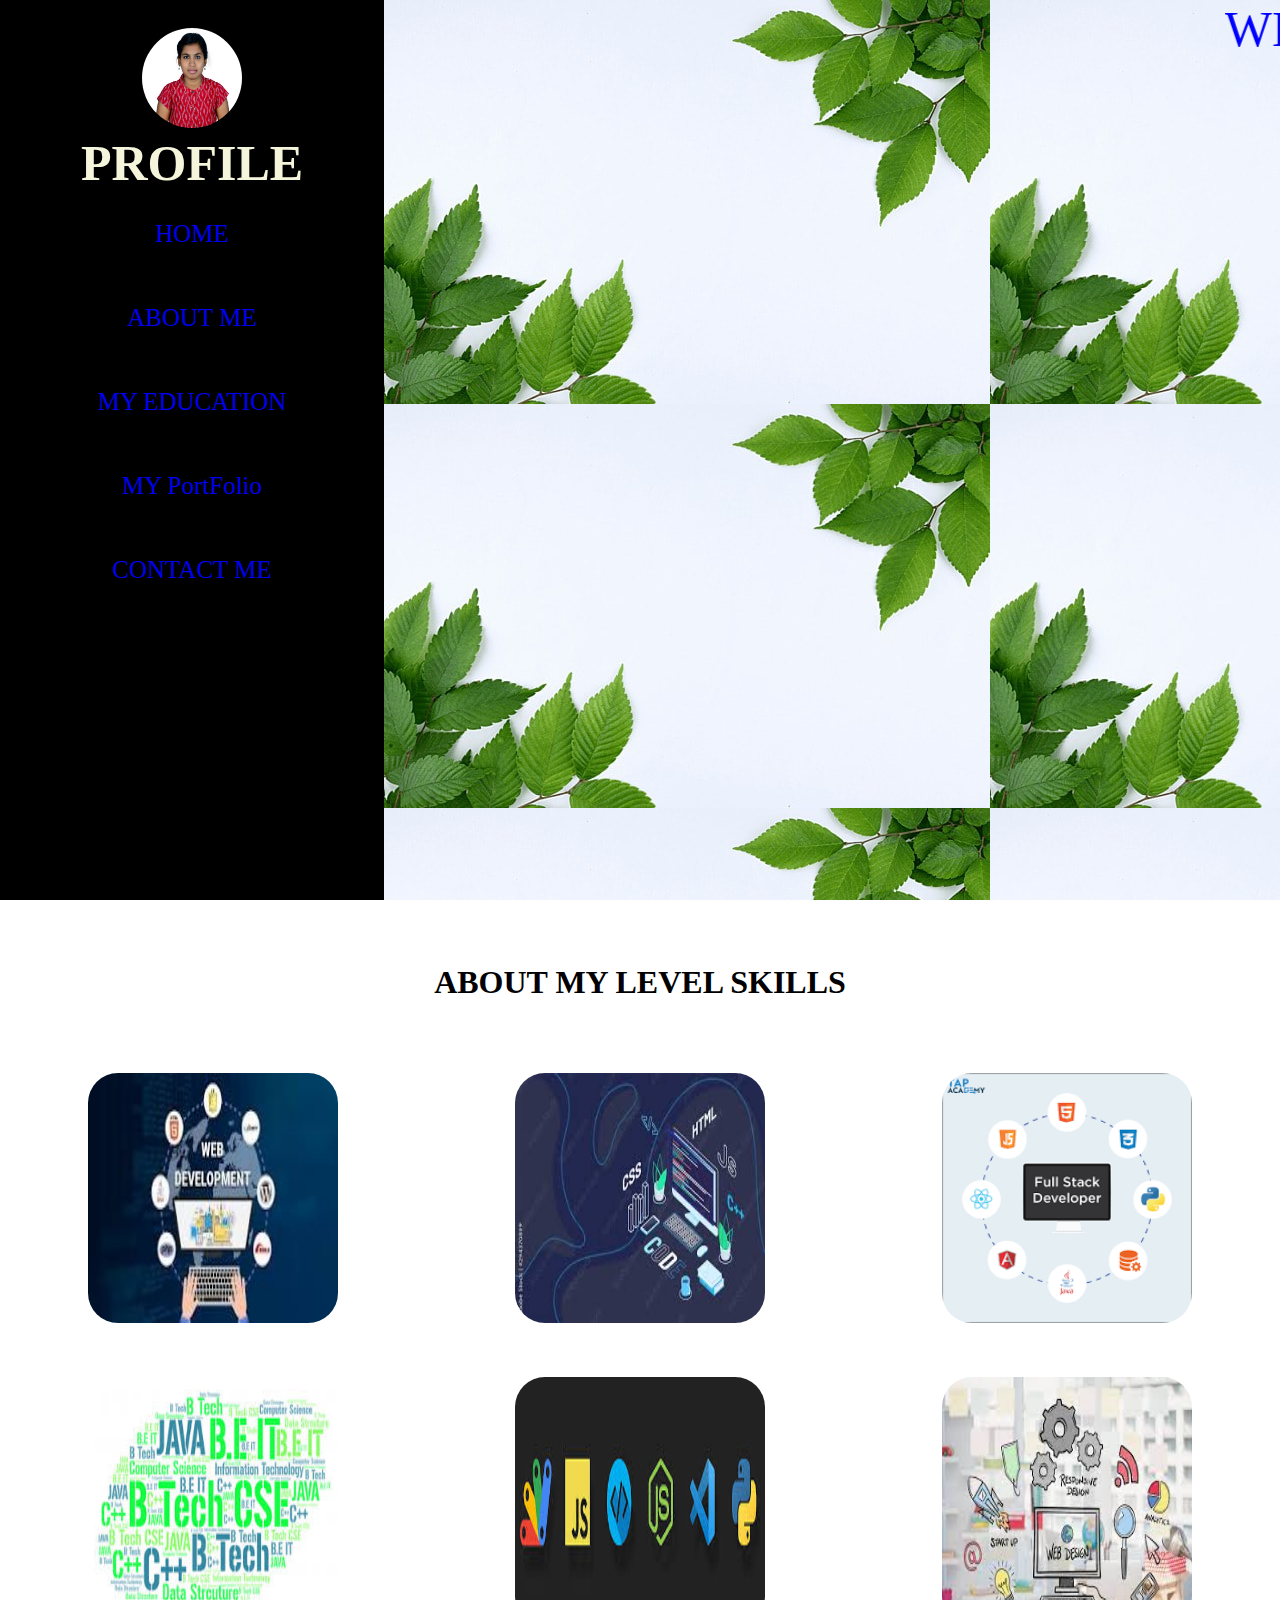
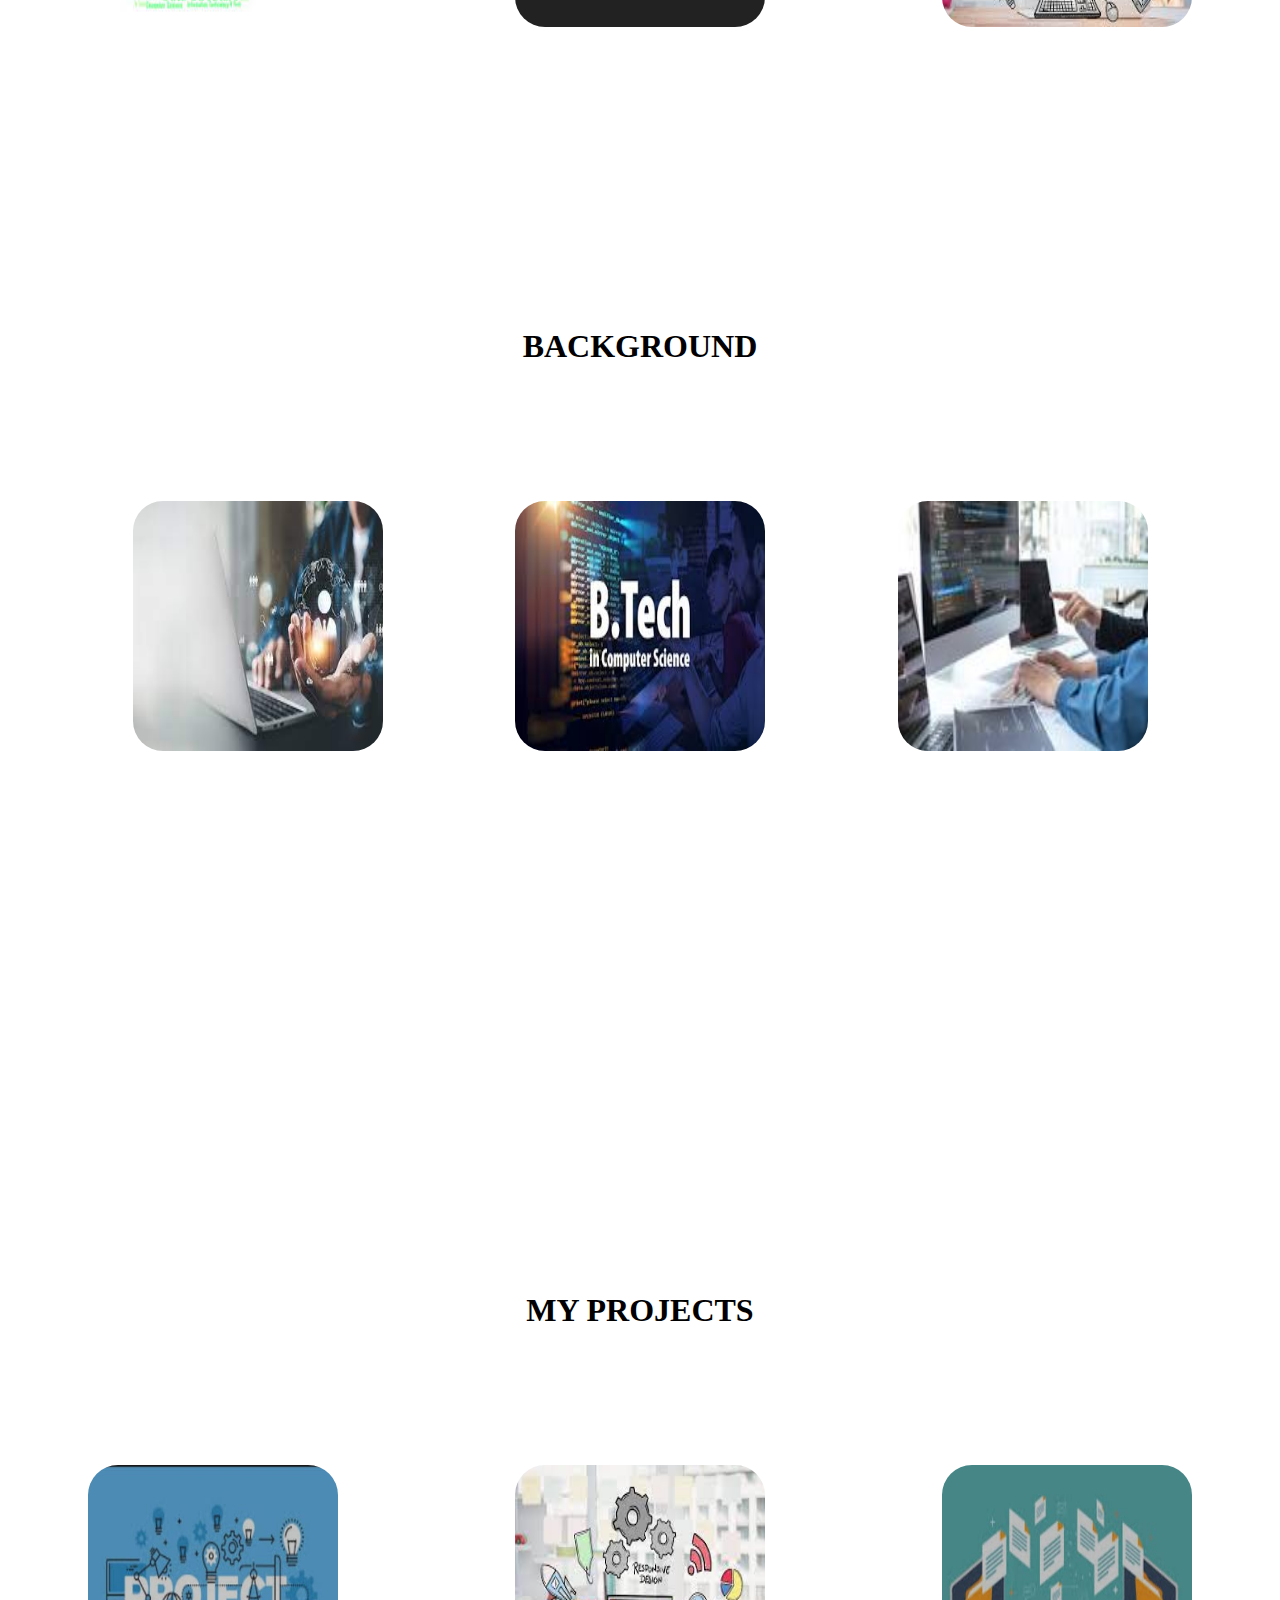
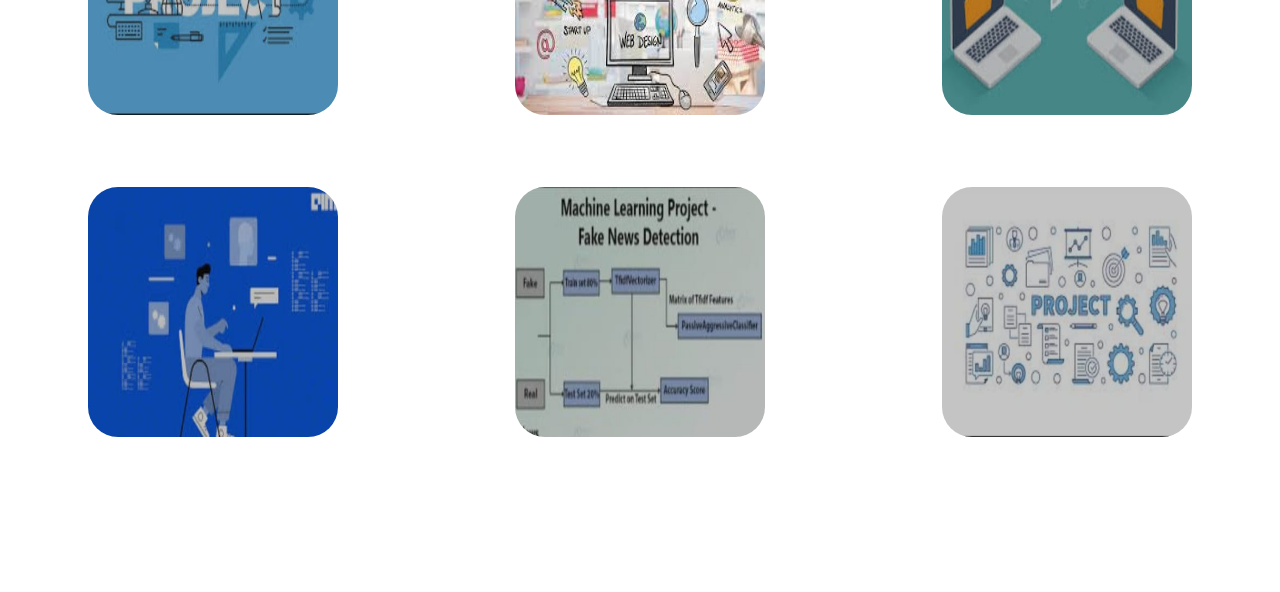
<file: index.html>
<!DOCTYPE html>
<html lang="en">
<head>
    <meta charset="UTF-8">
    <meta name="viewport" content="width=device-width, initial-scale=1.0">
    <title> PortFolio</title>
    <link rel="stylesheet" href="./portfolio.css">
</head>
<body>
    <main class="home">
        <div class="content">
            <nav> <br>
                 <button class="probut"> <a href="./profile.html"><img src="./20GACSD007-Vidya T.C.jpg" alt="" height="25%" width="25%" class="profile"></a> </button>
                 <p><h1> PROFILE</h1></p> <br>
                 <div class="pro">
                 <li > <a href="./home.html">HOME</a></li> <br><br>
                 <li> <a href="./aboutme.html"> ABOUT ME</a></li> <br><br>
                 <li> <a href="./education.html"> MY EDUCATION</a></li> <br><br>
                 <li> <a href="./project.html"> MY PortFolio</a></li> <br><br>
                 <li> <a href="./contactme.html"> CONTACT ME</a></li>
                </div>
            </nav>
        </div>
        <div class="info">
           <marquee behaviour="" direction="" > WELCOME TO MY PORTFOLIO <br><br> </marquee> 
        </div>
    </main>
    <main class="about">
        <div class="sone">
            <h1> ABOUT MY LEVEL SKILLS </h1>
        </div> <br><br><br> <br>
        <div class="stwo">
            <ul class="srow">
            <img src="./skill1.jpg" alt="" height="50%" width="50%">
            <img src="./skill2.jpg" alt="" height="">
            <img src="./skill3.png" alt="">  
            </ul> <br><br><br>
            <ul class="srow1">
            <img src="./skill4.jpg" alt="">
            <img src="./images.jpg" alt="" >
            <img src="./download (1).jpg" alt="">
            </ul>
           </p>
        </div>
    </main>
    <main class="education">
        <div class="eone">
            <h1> BACKGROUND   </h1>
        </div> <br><br><br> <br>
        <div class="etwo">
            <img src="./back.jpg" alt="" class="img1">
            <img src="./aboutback.jpg" alt="" class="img1">
            <img src="./back1.jpg" alt="" class="img1">
        </div>
    </main>
    <main class="port">
        <div class="pone">
            <h1> MY PROJECTS    </h1>
        </div> <br><br><br> <br>
        <div class="ptwo">
            <ul class="row">
            <img src="./pro1.jpg" alt="" class="img1">
            <img src="./download (1).jpg" alt="" class="img1">
            <img src="./pro4.jpg" alt="" class="img1">
            </ul> <br><br> <br><br>
            <ul class="row1">
            <img src="./pr1.jpg" alt="" class="img1">
            <img src="./pr2.jpg" alt="" class="img1">
            <img src="./proj.jpg" alt="" class="img1">
            </ul>
        </div>
    </main>
</body>
</html>
</file>
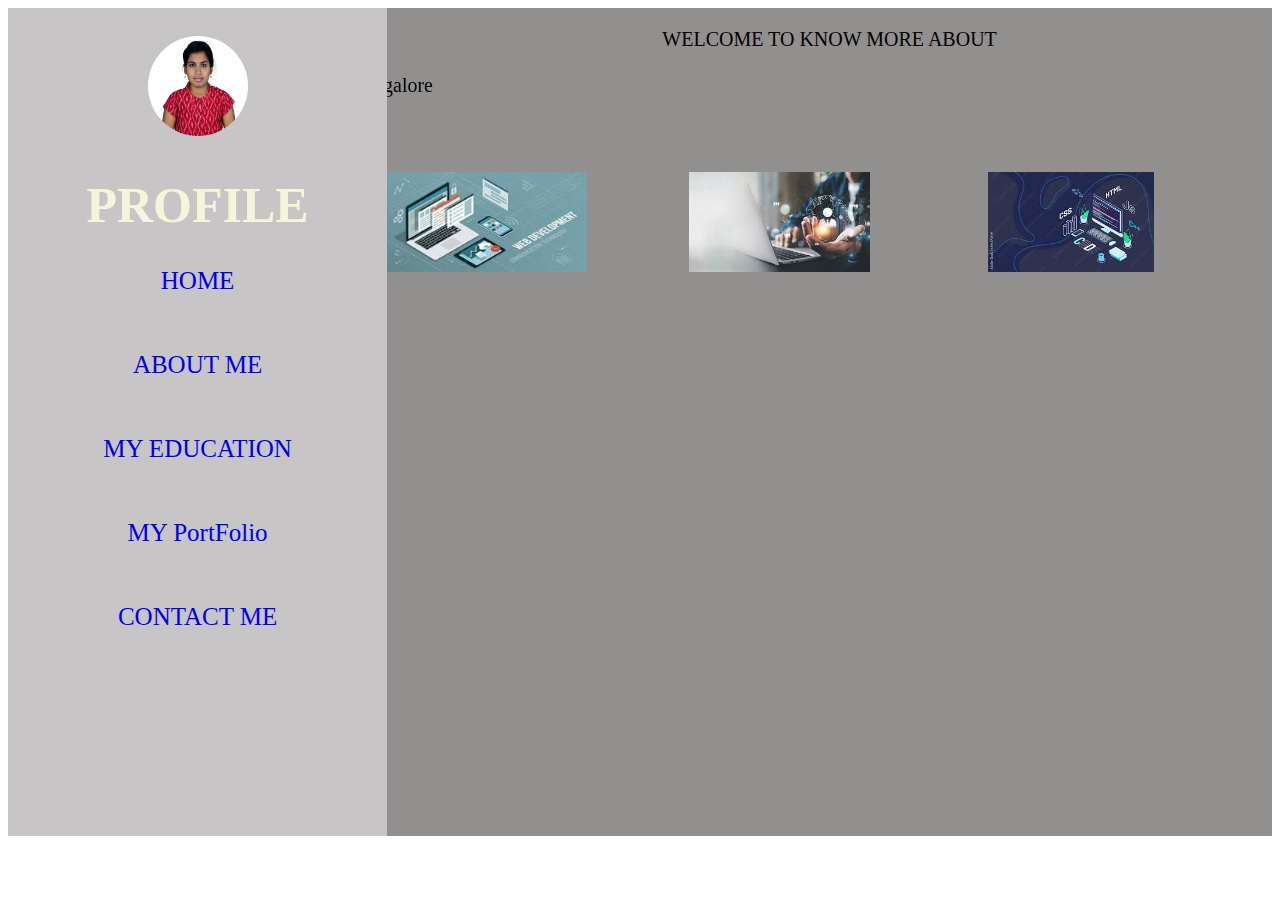
<file: aboutme.html>
<!DOCTYPE html>
<html lang="en">
<head>
    <meta charset="UTF-8">
    <meta name="viewport" content="width=device-width, initial-scale=1.0">
    <title>About</title>
    <style>
        main
        {
            background-color:rgb(146, 143, 143);
            height:92vh;
            width: 100%;
            display: flex;
            color: beige;
            font-size: medium;
            text-align: center;
        } 
      .content
        {
            width: 30%;
            height: 100%;
            background-color: rgb(139, 134, 134);
            align-items: center;
            color: beige;
        }
        nav
        {
            width: 100%;
            height: 100%;
            background-color: rgb(199, 197, 197);
            text-align: center;
            color: beige;
            font-size: 25px;
            align-items: center;
            justify-content: space-around;
            list-style: none;
        }
       a{
         text-decoration: none;
        }
        .profile
        {
            width: 100px;
            height: 100px;
            border-radius: 50px;
        }
        .pro
        {
            color: transparent;
        }
        .pro:hover
        {
            color: rgb(177, 16, 16);
        }
        .about
        {
            /* background-image: url(./back.jpg); */
            width: 70%;
            height: 100%;
            /* text-align: center; */
            font-size: 20px;
            color: black;
            font-family:Georgia, 'Times New Roman', Times, serif;
        }
        .bottom
        {
            width: 100%;
            /* height: 60%; */
            display: flex;
            /* justify-content: space-between; */
            /* align-items: center; */
        }
        .one
        {
            /* background-color:brown ; */
            width: 33%;
            height: 60%;
            border-top-right-radius: 10%;
        }
        .first{
                text-align: center;
                 color: transparent; 
                transition: 2s;
        }
        :hover.one>.first{
            color:black;
        }
        .imge
        {
                height: 200px;
                width: 200px;
                display: flex;
                justify-content: center;
                align-items: center;
                border-radius: 150px;
        }
        .two
        {
            /* background-color:brown ; */
            width: 33%;
            height: 60%;
            border-top-right-radius: 10%;
        }
        .first1{
                text-align: center;
                 color: transparent; 
                transition: 2s;
        }
        :hover.two>.first1{
            color:black;
        }
        
        .three
        {
            /* background-color:brown ; */
            width: 33%;
            height: 60%;
            border-top-right-radius: 10%;
        }
        .first2{
                text-align: center;
                 color: transparent; 
                transition: 2s;
        }
        :hover.three>.first2{
            color:black;
        }
    </style>
</head>
<body>
    <main>
        <div class="content">
            <nav> <br>
                 <img src="./20GACSD007-Vidya T.C.jpg" alt="" height="25%" width="25%" class="profile">
                 <p><h1> PROFILE</h1></p> 
                 <div class="pro">
                 <li > <a href="./home.html"> HOME</a></li> <br><br>
                 <li> <a href="./aboutme.html"> ABOUT ME</a></li> <br><br>
                 <li> <a href="./education.html"> MY EDUCATION</a></li> <br><br>
                 <li> <a href="./project.html"> MY PortFolio</a></li> <br><br>
                 <li> <a href="./contactme.html"> CONTACT ME</a></li>
                </div>
            </nav>
        </div>
        <div class="about">
           <header class="top"> 
            <p> WELCOME TO KNOW MORE ABOUT <br><br>
                <marquee behavior="" direction="right"> I am Vidya TC ,, I live in Bangalore </marquee>
             </p> 
            </header>
            <header class="bottom">
                <section class="one">
                    <div class="imge"> <img src="./download.jpg" alt="" height="50%" ></div>
                    <div class="first"> <p> SKILL <br> <br>
                        Programming with C, C++, java, Python. <br> <br>
                        Web development HTML/CSS, XML. <br> <br>
                        Database Management PHP, MySQL <br> <br> </p>
                    </div> <br>
                </section>
                <section class="two">
                    <div class="imge"> <img src="./back.jpg" alt="" height="50%"></div>
                    <div class="first1"> <p> TECHNICAL SOFT SKILLS: <br> <br>
                        Self Confidence <br> 
                        Hardworking <br> <br>
                        Work ethic <br> <br>
                        Trustworthy <br> <br>
                        Communication </p> 
                    </div> <br>
                </section>
                <section class="three">
                    <div class="imge"> <img src="./skill2.jpg" alt="" height="50%"></div>
                    <div class="first2"> <p> INTERESTS/HOBBIES: <br> <br>
                        Throwball <br>  <br>
                        Badminton <br> <br>
                        Listening Music <br>  <br>
                        Reading Books Playing Games </p>
                    </div> <br>
                </section>
            </header>
        </div>
    </main>
</body>
</html>
</file>
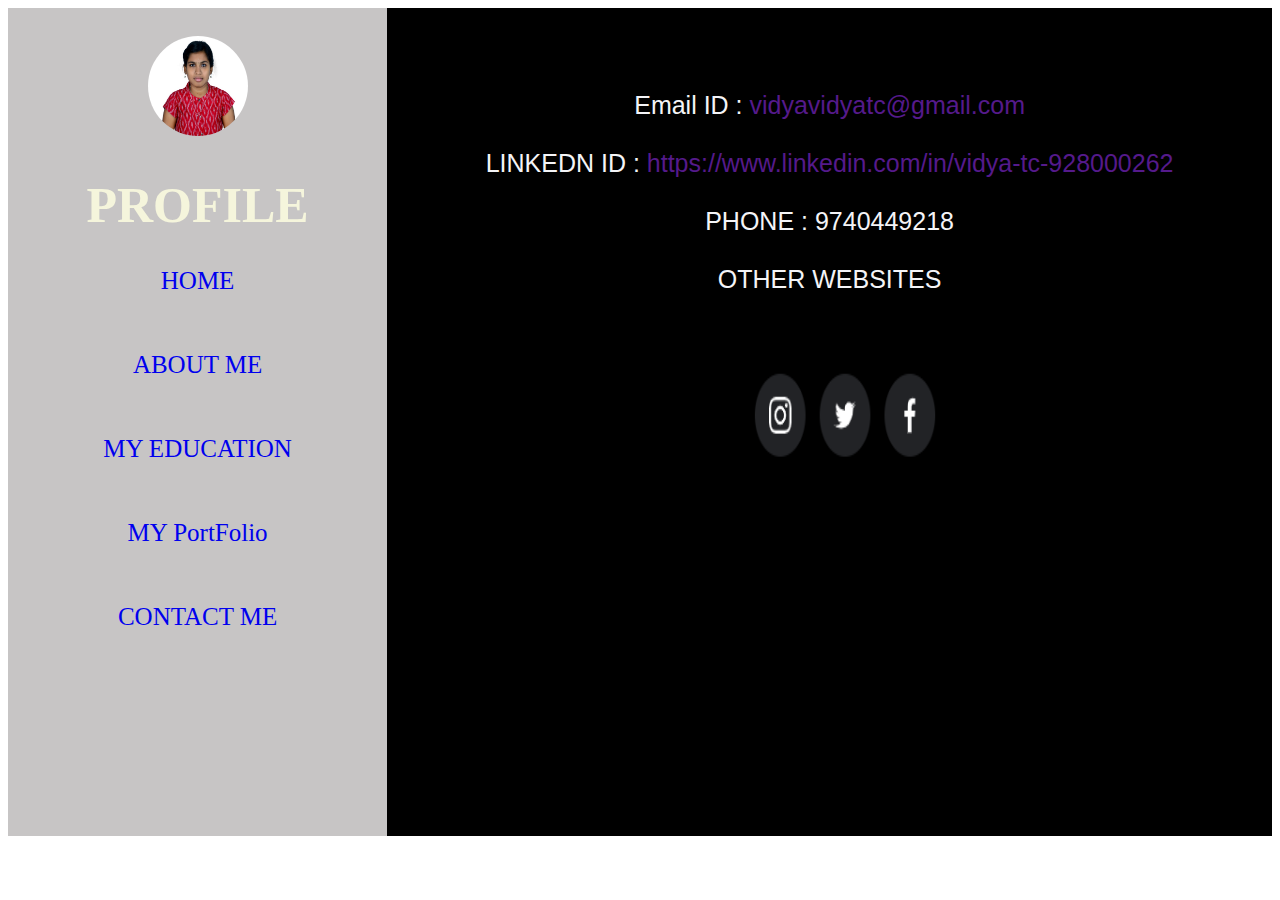
<file: contactme.html>
<!DOCTYPE html>
<html lang="en">
<head>
    <meta charset="UTF-8">
    <meta name="viewport" content="width=device-width, initial-scale=1.0">
    <title>Contact</title>
    <style>
        main
        {
            background-color:black;
            height:92vh;
            width: 100%;
            display: flex;
            color: beige;
            font-size: medium;
            text-align: center;
        } 
      .content
        {
            width: 30%;
            height: 100%;
            background-color: rgb(19, 18, 18);
            align-items: center;
            color: beige;
        }
        nav
        {
            width: 100%;
            height: 100%;
            background-color: rgb(199, 197, 197);
            text-align: center;
            color: beige;
            font-size: 25px;
            align-items: center;
            justify-content: space-around;
            list-style: none;
        }
       a{
         text-decoration: none;
        }
        .profile
        {
            width: 100px;
            height: 100px;
            border-radius: 50px;
        }
        .pro
        {
            color: transparent;
        }
        .pro:hover
        {
            color: rgb(177, 16, 16);
        }
        .contact
        {
            width: 70%;
            height: 100%;
            text-align: center;
            font-size: 25px;
            color: rgb(244, 244, 247);
            font-family:'Franklin Gothic Medium', 'Arial Narrow', Arial, sans-serif;
        }      
    </style>
</head>
<body>
    <main>
        <div class="content">
            <nav> <br>
                 <img src="./20GACSD007-Vidya T.C.jpg" alt="" height="25%" width="25%" class="profile">
                 <p><h1> PROFILE</h1></p> 
                 <div class="pro">
                 <li > <a href="./home.html"> HOME</a></li> <br><br>
                 <li> <a href="./aboutme.html"> ABOUT ME</a></li> <br><br>
                 <li> <a href="./education.html"> MY EDUCATION</a></li> <br><br>
                 <li> <a href="./project.html"> MY PortFolio</a></li> <br><br>
                 <li> <a href="./contactme.html"> CONTACT ME</a></li>
                </div>
            </nav>
        </div>
        <p class="contact"> <br><br>
            Email ID  : <a href="">vidyavidyatc@gmail.com  </a><br><br>
            LINKEDN ID : <a href=""> https://www.linkedin.com/in/vidya-tc-928000262 </a> <br><br>
            PHONE : 9740449218 <br> <br>
            OTHER WEBSITES  <br> 
            <img src="./itf.png" alt="" height="35%" width="35%">
        </p>
        
    </main>
</body>
</html>
</file>
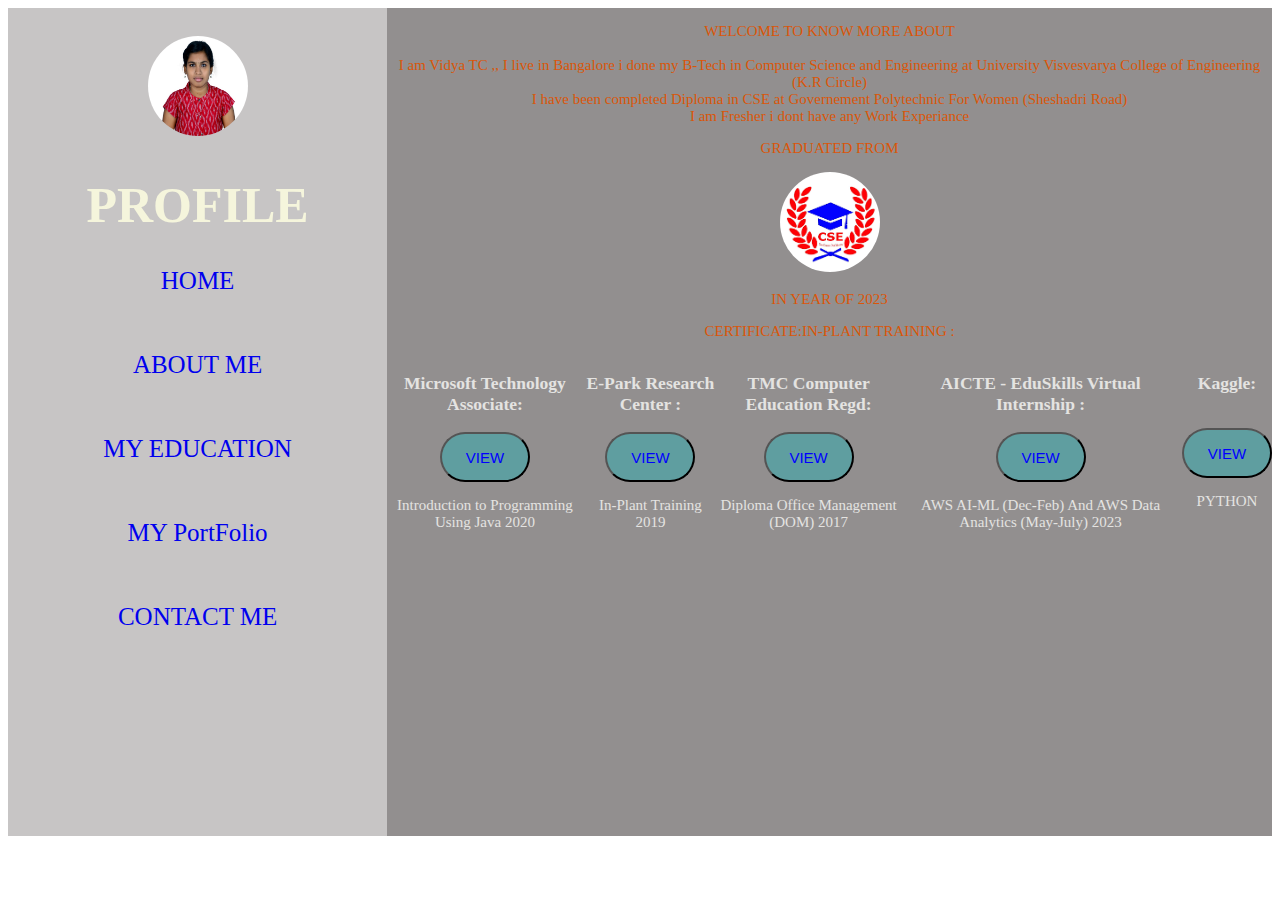
<file: education.html>
<!DOCTYPE html>
<html lang="en">
<head>
    <meta charset="UTF-8">
    <meta name="viewport" content="width=device-width, initial-scale=1.0">
    <title>About</title>
    <style>
        main
        {
            background-color:rgb(146, 143, 143);
            height:92vh;
            width: 100%;
            display: flex;
            color: beige;
            font-size: medium;
            text-align: center;
        } 
      .content
        {
            width: 30%;
            height: 100%;
            background-color: rgb(139, 134, 134);
            align-items: center;
            color: beige;
        }
        nav
        {
            width: 100%;
            height: 100%;
            background-color: rgb(199, 197, 197);
            text-align: center;
            color: beige;
            font-size: 25px;
            align-items: center;
            justify-content: space-around;
            list-style: none;
        }
       a{
         text-decoration: none;
        }
        .profile
        {
            width: 100px;
            height: 100px;
            border-radius: 50px;
        }
        .pro
        {
            color: transparent;
        }
        .pro:hover
        {
            color: rgb(177, 16, 16);
        }
        .education
        {
            /* background-image: url(./aboutback.jpg); */
            width: 70%;
            height: 100%;
            text-align: center;
            font-size: 15px;
            color: rgb(218, 86, 9);
            font-family:Georgia, 'Times New Roman', Times, serif;
        }  
        .logo{
            height: 100px;
            width: 100px;
            border-radius: 50px;
        } 
        .certificate{
            display: flex;
            justify-content: space-around;
            color: rgb(228, 227, 225);
        } 
        .cerview{
            width: 90px;
            height: 50px;
            border-radius: 25px;
            font-size: 15px;
            background-color: cadetblue;
            color: blue;
            font-family:'Lucida Sans', 'Lucida Sans Regular', 'Lucida Grande', 'Lucida Sans Unicode', Geneva, Verdana, sans-serif;
        }  
    </style>
</head>
<body>
    <main>
        <div class="content">
            <nav> <br>
                 <img src="./20GACSD007-Vidya T.C.jpg" alt="" height="25%" width="25%" class="profile">
                 <p><h1> PROFILE</h1></p> 
                 <div class="pro">
                 <li > <a href="./home.html"> HOME</a></li> <br><br>
                 <li> <a href="./aboutme.html"> ABOUT ME</a></li> <br><br>
                 <li> <a href="./education.html"> MY EDUCATION</a></li> <br><br>
                 <li> <a href="./project.html"> MY PortFolio</a></li> <br><br>
                 <li> <a href="./contactme.html"> CONTACT ME</a></li>
                </div>
            </nav>
        </div>
        <div class="education">
           <header class="top"> 
            <p> WELCOME TO KNOW MORE ABOUT <br><br>
                I am Vidya TC ,, I live in Bangalore i done my B-Tech in Computer Science and Engineering at University Visvesvarya College of Engineering (K.R Circle) <br>
                I have been completed Diploma in CSE at Governement Polytechnic For Women (Sheshadri Road)  <br>
                I am Fresher i dont have any Work Experiance <br>
             </p> 
            </header>
            <header class="bottom">
                <p> GRADUATED FROM</p>
                 <img src="./cse.png" alt="" class="logo">  <p>IN  YEAR OF 2023</p>
                 <p>
                    CERTIFICATE:IN-PLANT TRAINING :
                </p>
                <div class="certificate">
                    <footer class="cer1">
                    <h3>Microsoft Technology Associate:</h3>
                    <a href="./m1.jpg"> <input type="button" value="VIEW" class="cerview"></a>
                    <p>Introduction to Programming Using Java 2020 </p>
                    </footer>
                    <footer class="cer1">
                    <h3>E-Park Research  Center :</h3> 
                    <a href="./epark.jpg"> <input type="button" value="VIEW" class="cerview"></a>
                    <p>In-Plant Training 2019 </p>
                    </footer>
                    <footer class="cer1">
                    <h3>TMC Computer Education Regd:</h3> 
                    <a href="./tmc.jpg"> <input type="button" value="VIEW" class="cerview"></a>
                    <p> Diploma Office Management (DOM) 2017</p>
                    </footer>
                    <footer class="cer1">
                    <h3>AICTE - EduSkills Virtual Internship : </h3>
                    <a href="./VIDYA TC Internship.pdf"> <input type="button" value="VIEW" class="cerview"></a>
                    <p>AWS AI-ML (Dec-Feb) And AWS Data Analytics (May-July) 2023 </p>
                    </footer>
                    <footer class="cer1">
                        <h3>Kaggle:</h3> <br>
                        <a href="./Vidya TC - Python.png"> <input type="button" value="VIEW" class="cerview"></a>
                        <p>PYTHON <br></p>
                    </footer>
                </div>
            </header>
        </div>
    </main>
</body>
</html>
</file>
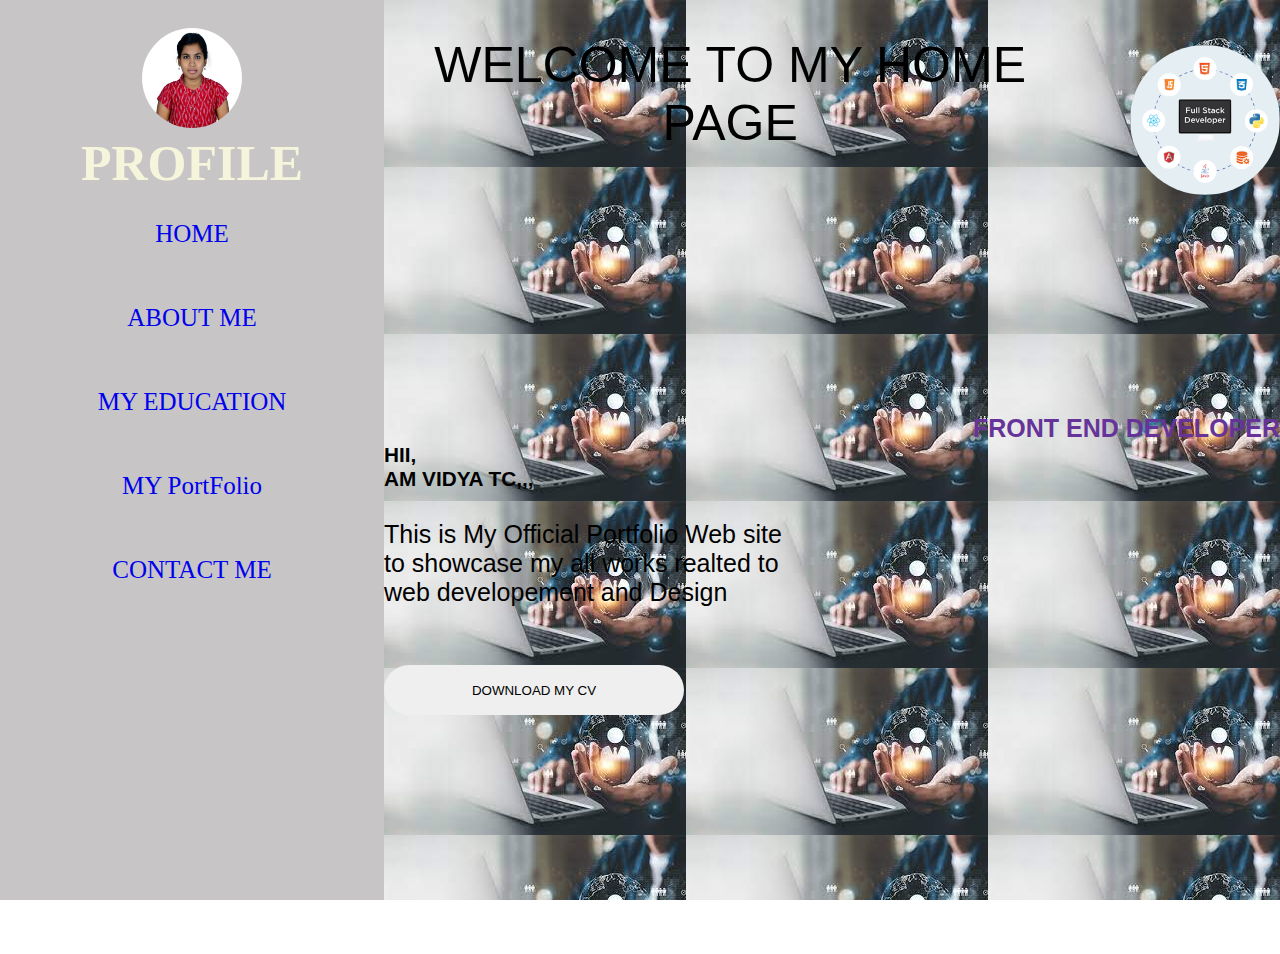
<file: home.html>
<!DOCTYPE html>
<html lang="en">
<head>
    <meta charset="UTF-8">
    <meta name="viewport" content="width=device-width, initial-scale=1.0">
    <title>home</title>
    <style>
        *{
            margin: 0%;
            padding: 0%;
        }
        main
        {
            /* background-color:rgb(241, 179, 179); */
            height:100vh;
            width: 100%;
            display: flex;
            color: beige;
            font-size: medium;
        } 
      .content
        {
            width: 30%;
            height: 100%;
            background-color: rgb(19, 18, 18);
            align-items: center;
            color: beige;
        }
        nav
        {
            width: 100%;
            height: 100%;
            background-color: rgb(199, 197, 197);
            text-align: center;
            color: beige;
            font-size: 25px;
            align-items: center;
            justify-content: space-around;
            list-style: none;
        }
       a{
         text-decoration: none;
        }
        .profile
        {
            width: 100px;
            height: 100px;
            border-radius: 50px;
        }
        .profile:hover{
            color: transparent;
        }
        .pro
        {
            color: transparent;
        }
        .pro:hover
        {
            color: rgb(177, 16, 16);
        }
        .home
        {
            background-image: url(./back.jpg);
            width: 70%;
            height: 100%;
            color: rgb(48, 48, 53);
            font-family: 'Gill Sans', 'Gill Sans MT', Calibri, 'Trebuchet MS', sans-serif;
        }
        .htop{
            display: flex;
            text-align: center;
            font-size: 50px;
            color: black;
            height: 40%;
            width: 100%;
        }      
        .img1{
            width: 150px;
            height: 150px;
            border-radius: 100px;
            text-align: left;
            margin-left: 6%;
            margin-top: 1%;
        }
        .img1:hover{
            scale: 1.5;
        }
        .downview{
            height: 50px;
            width: 300px;
            border: 2px;
            border-radius: 25px;
        }
        .htwo{
            color: black;
            /* width: 100%; */
            height: 60%;
            font-size: 25px;
        }
        h4{
            font-family:'Trebuchet MS', 'Lucida Sans Unicode', 'Lucida Grande', 'Lucida Sans', Arial, sans-serif;
            text-align: right;
            color:rebeccapurple;
        }

    </style>
</head>
<body>
    <main>
        <div class="content">
            <nav> <br>
                 <img src="./20GACSD007-Vidya T.C.jpg" alt="" height="25%" width="25%" class="profile"> <br>
                 <p><h1> PROFILE</h1></p> <br>
                 <div class="pro">
                 <li > <a href="./home.html">HOME</a></li> <br><br>
                 <li> <a href="./aboutme.html"> ABOUT ME</a></li> <br><br>
                 <li> <a href="./education.html"> MY EDUCATION</a></li> <br><br>
                 <li> <a href="./project.html"> MY PortFolio</a></li> <br><br>
                 <li> <a href="./contactme.html"> CONTACT ME</a></li>
                </div>
            </nav>
        </div>
        <div class="home"> <br> <br>
            <header class="htop"> 
                <p> WELCOME TO MY HOME PAGE </p>
                <img src="./skill3.png" alt="" class="img1">
            </header> <br>
            <header class="htwo">
                <h4>FRONT END DEVELOPER</h4>
                <h5> HII, <br> AM  VIDYA TC,,,</h5> <br>
                <p> This is My Official Portfolio Web site <br> to showcase my all works realted to <br> web developement and Design</p> <br><br>
                <a href="./Vidyatc.pdf"> <input type="button" value="DOWNLOAD MY CV" class="downview"></a>
            </header>
        </div>
</main>
</body>
</html>
</file>
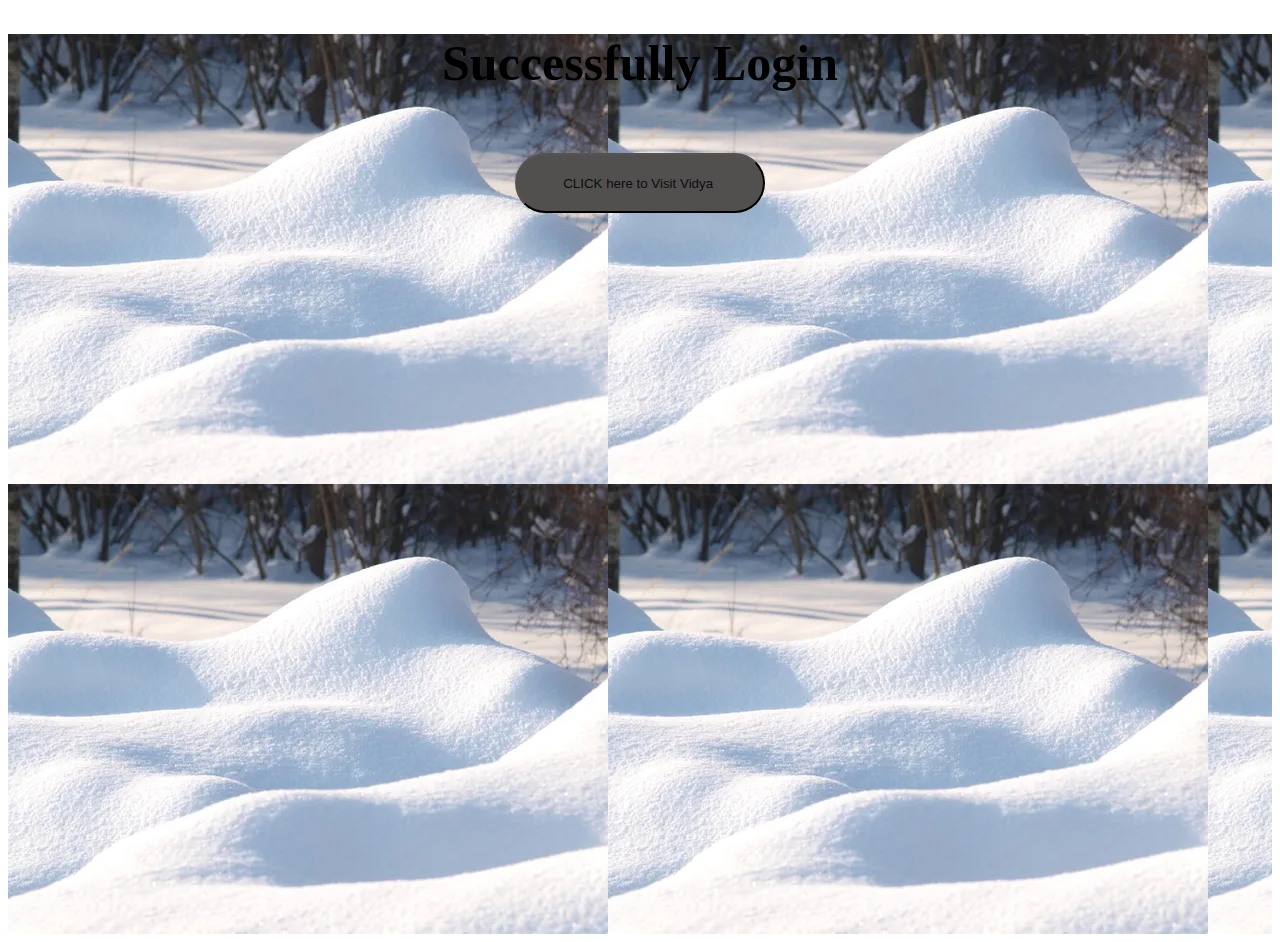
<file: loginpass.html>
<!DOCTYPE html>
<html lang="en">
<head>
    <meta charset="UTF-8">
    <meta name="viewport" content="width=device-width, initial-scale=1.0">
    <title>MY WEBSITE</title>
    <style>
        main{
            height: 100vh;
            width: 100%;
            background-image: url(./snow.jpg);
            font-size: 25px;
            text-align: center;
        }
        .but{
            height: 60px;
            width: 250px;
            border-radius: 35px;
            background-color: rgb(82, 79, 79);
            color: rgb(15, 13, 13);
        }
        a{
            text-decoration: none;
        }
    </style>
</head>
<body>
    <main>
        <h1> Successfully Login </h1><br>
         <!-- <a href="./portfoliosite.html"> Click HERE </a> <br> -->
        <a href="./portfoliosite.html"> <input type="button" class="but" value="CLICK here to Visit Vidya "></a>
    </main>
</body>
</html>
</file>
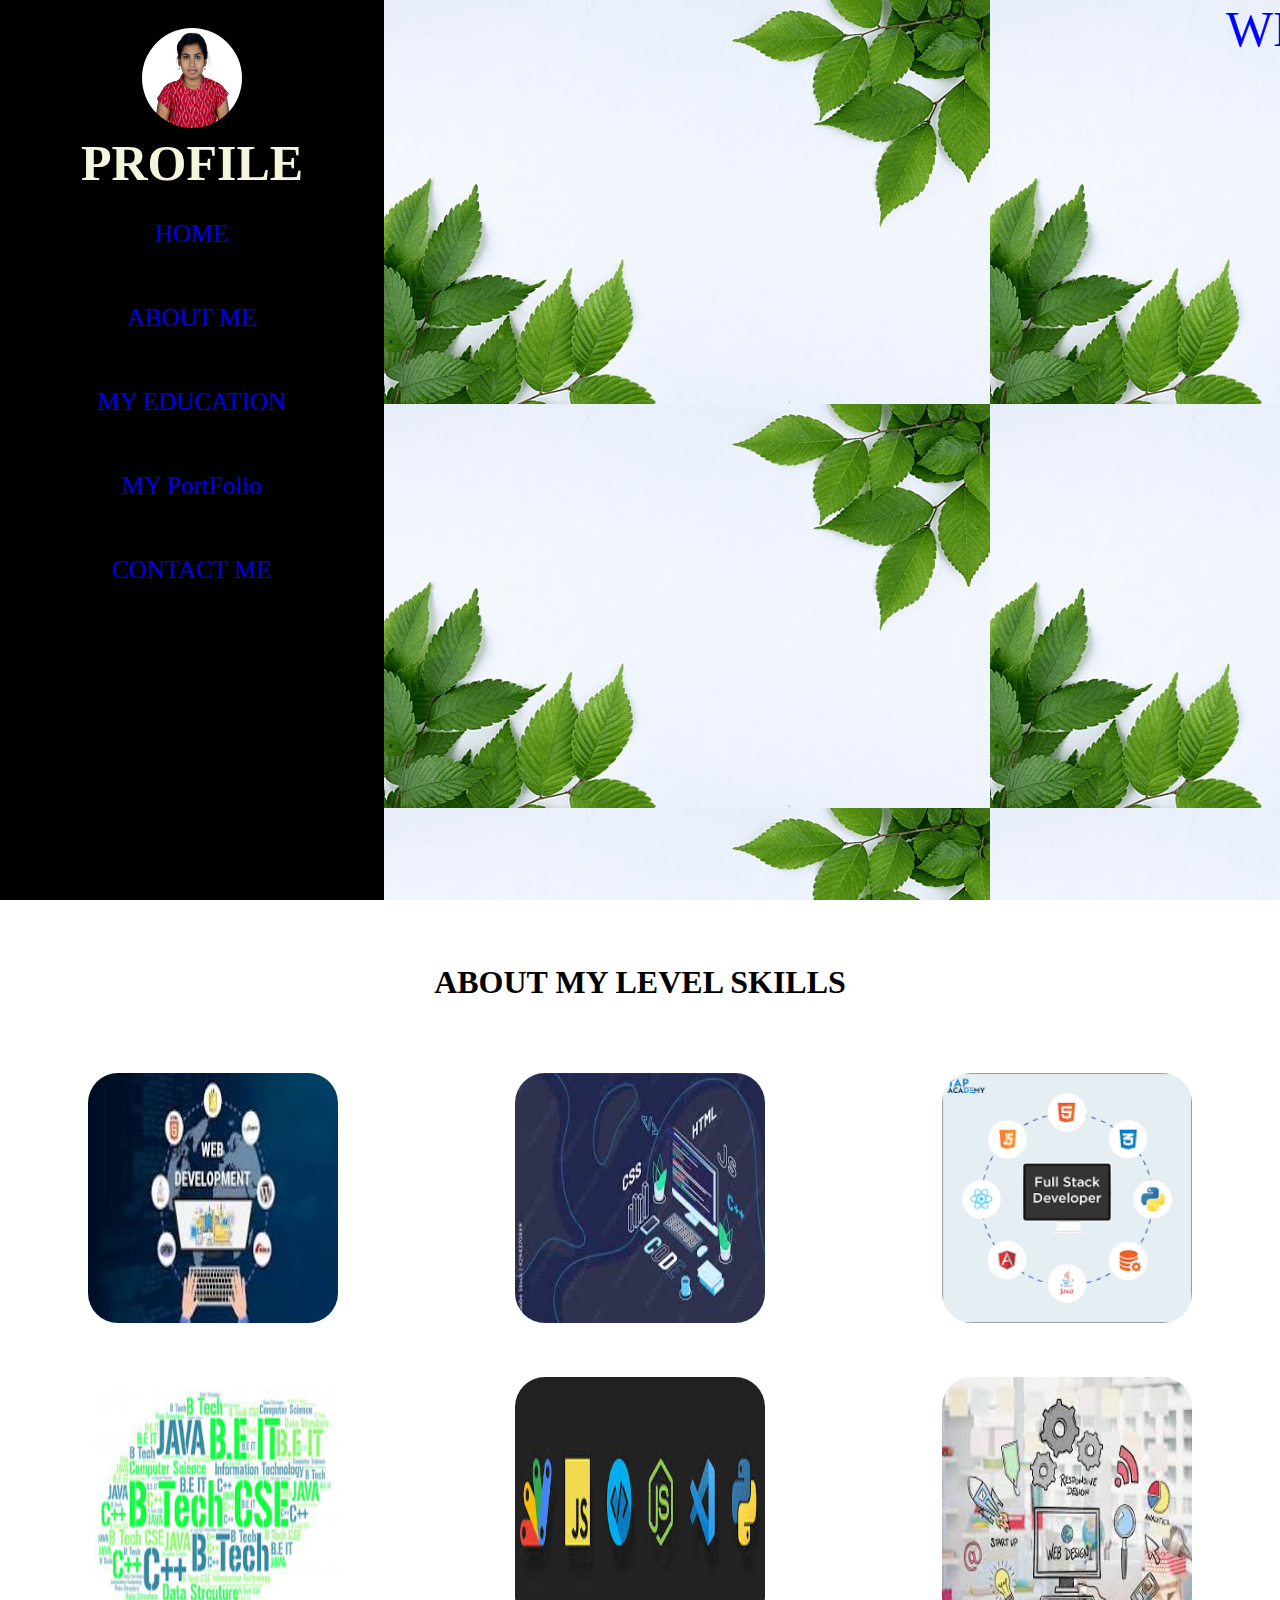
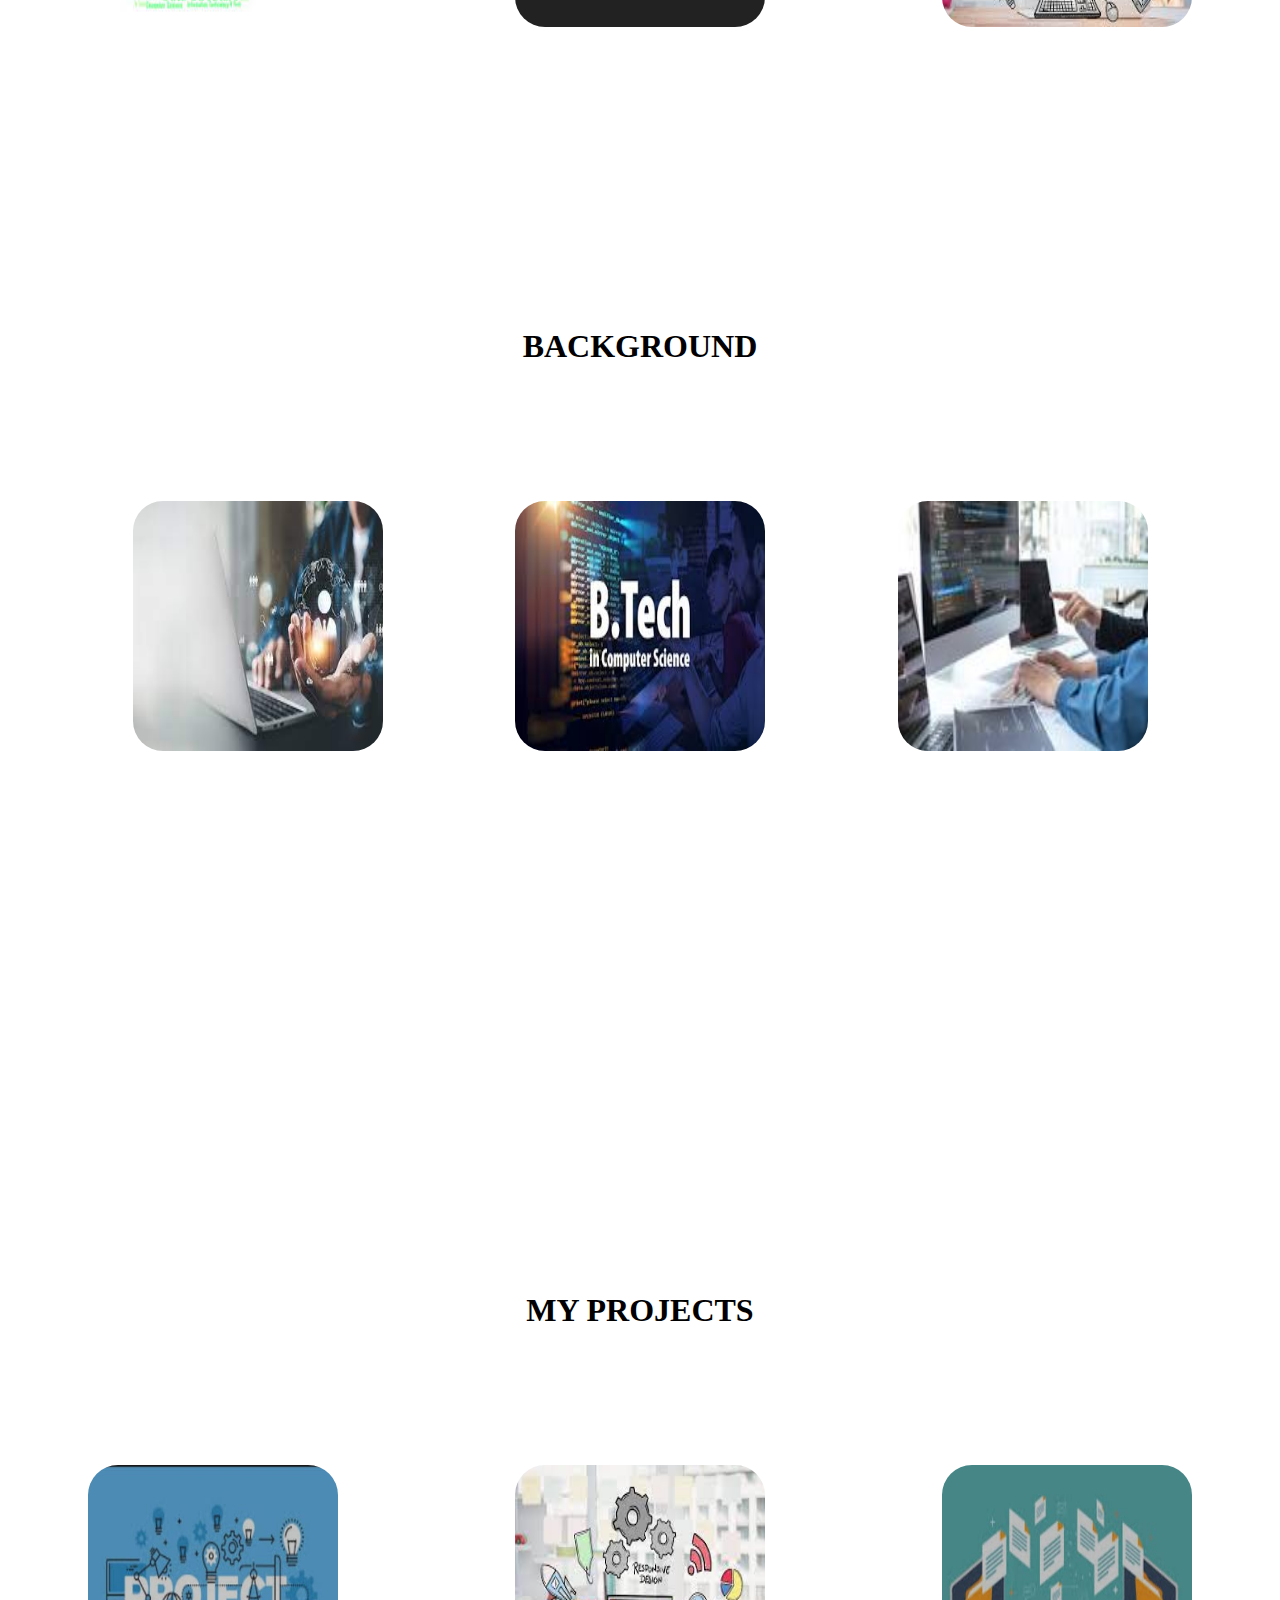
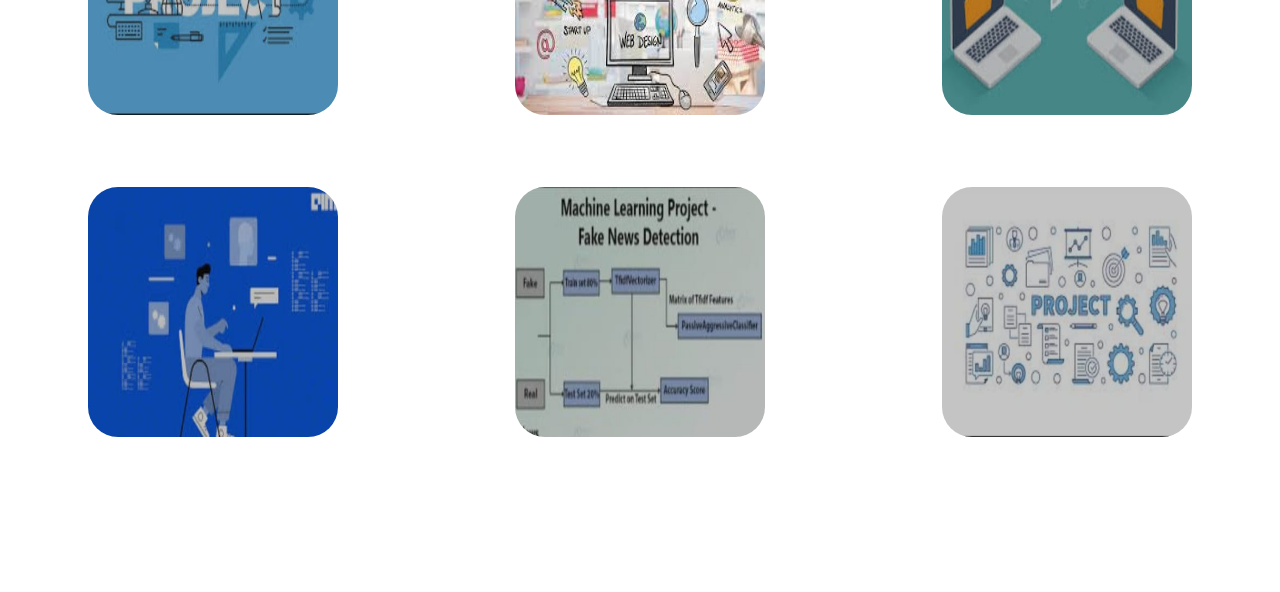
<file: portfoliosite.html>
<!DOCTYPE html>
<html lang="en">
<head>
    <meta charset="UTF-8">
    <meta name="viewport" content="width=device-width, initial-scale=1.0">
    <title> PortFolio</title>
    <link rel="stylesheet" href="./portfolio.css">
</head>
<body>
    <main class="home">
        <div class="content">
            <nav> <br>
                 <button class="probut"> <a href="./profile.html"><img src="./20GACSD007-Vidya T.C.jpg" alt="" height="25%" width="25%" class="profile"></a> </button>
                 <p><h1> PROFILE</h1></p> <br>
                 <div class="pro">
                 <li > <a href="./home.html">HOME</a></li> <br><br>
                 <li> <a href="./aboutme.html"> ABOUT ME</a></li> <br><br>
                 <li> <a href="./education.html"> MY EDUCATION</a></li> <br><br>
                 <li> <a href="./project.html"> MY PortFolio</a></li> <br><br>
                 <li> <a href="./contactme.html"> CONTACT ME</a></li>
                </div>
            </nav>
        </div>
        <div class="info">
           <marquee behaviour="" direction="" > WELCOME TO MY PORTFOLIO <br><br> </marquee> 
        </div>
    </main>
    <main class="about">
        <div class="sone">
            <h1> ABOUT MY LEVEL SKILLS </h1>
        </div> <br><br><br> <br>
        <div class="stwo">
            <ul class="srow">
            <img src="./skill1.jpg" alt="" height="50%" width="50%">
            <img src="./skill2.jpg" alt="" height="">
            <img src="./skill3.png" alt="">  
            </ul> <br><br><br>
            <ul class="srow1">
            <img src="./skill4.jpg" alt="">
            <img src="./images.jpg" alt="" >
            <img src="./download (1).jpg" alt="">
            </ul>
           </p>
        </div>
    </main>
    <main class="education">
        <div class="eone">
            <h1> BACKGROUND   </h1>
        </div> <br><br><br> <br>
        <div class="etwo">
            <img src="./back.jpg" alt="" class="img1">
            <img src="./aboutback.jpg" alt="" class="img1">
            <img src="./back1.jpg" alt="" class="img1">
        </div>
    </main>
    <main class="port">
        <div class="pone">
            <h1> MY PROJECTS    </h1>
        </div> <br><br><br> <br>
        <div class="ptwo">
            <ul class="row">
            <img src="./pro1.jpg" alt="" class="img1">
            <img src="./download (1).jpg" alt="" class="img1">
            <img src="./pro4.jpg" alt="" class="img1">
            </ul> <br><br> <br><br>
            <ul class="row1">
            <img src="./pr1.jpg" alt="" class="img1">
            <img src="./pr2.jpg" alt="" class="img1">
            <img src="./proj.jpg" alt="" class="img1">
            </ul>
        </div>
    </main>
</body>
</html>
</file>
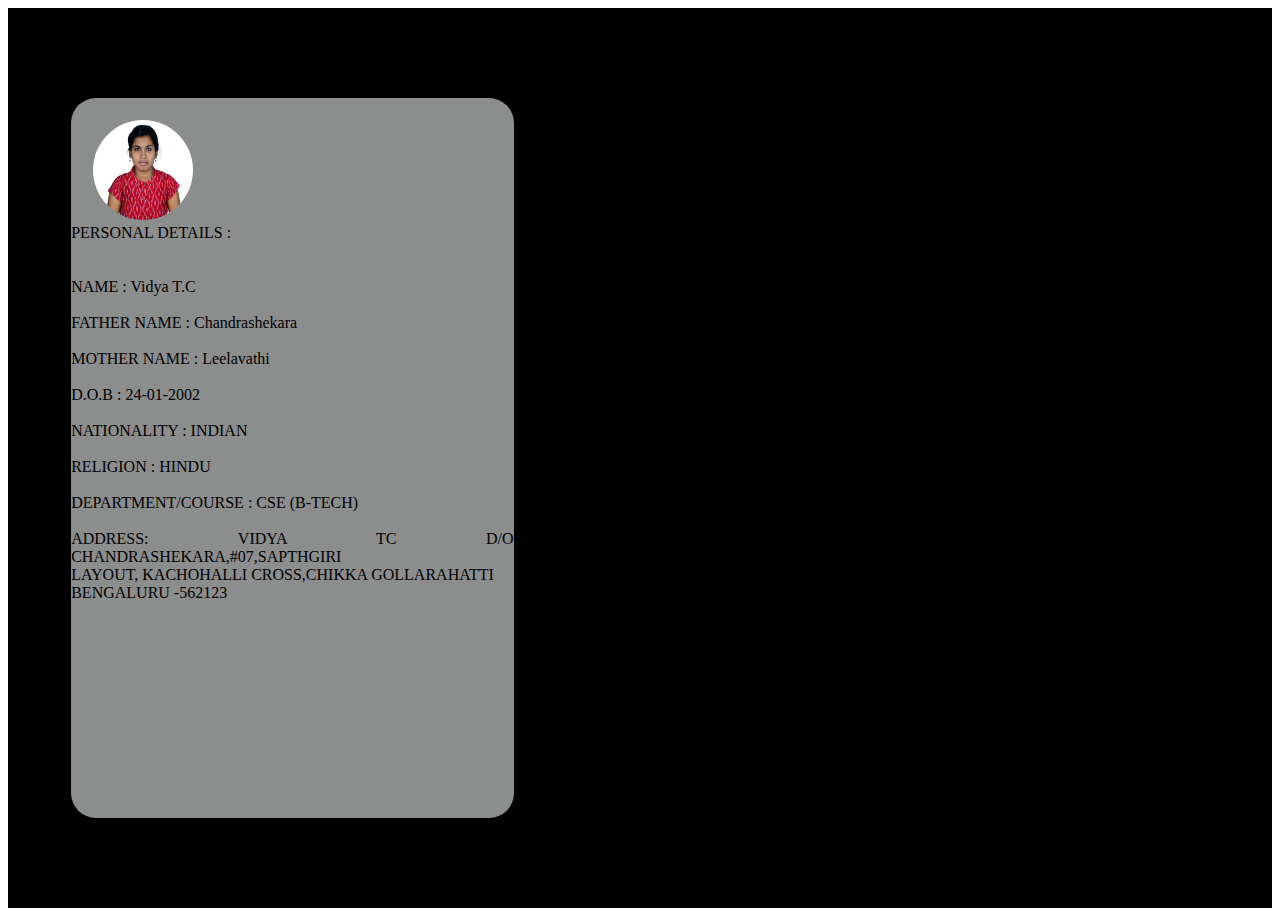
<file: profile.html>
<!DOCTYPE html>
<html lang="en">
<head>
    <meta charset="UTF-8">
    <meta name="viewport" content="width=device-width, initial-scale=1.0">
    <title>Profile</title>
    <style>
        main{
            background-color: black;
            /* background-image: url(./skill1.jpg); */
            height: 100vh;
            width: 100%;
        }
        header{
            height: 80%;
            width: 35%;
            background-color: rgb(140, 141, 141);
            border-radius: 25px;
            margin-left: 5%;
            top: 10%;
            position: relative;
            text-align: justify;
        }
        img{
            height: 100px;
            width: 100px;
            border-radius: 50px;
            margin-left: 5%;
            margin-top: 5%;
        }
    </style>
</head>
<body>
    <main>
        <header>
            <img src="./20GACSD007-Vidya T.C.jpg" alt="" height="50%"> <br>
            PERSONAL DETAILS : <br> <br><br>
            NAME : Vidya T.C <br>  <br>
            FATHER NAME : Chandrashekara <br> <br>
            MOTHER NAME : Leelavathi <br> <br>
            D.O.B : 24-01-2002 <br> <br>
            NATIONALITY : INDIAN <br> <br>
            RELIGION : HINDU <br> <br>
            DEPARTMENT/COURSE : CSE (B-TECH) <br> <br>
            ADDRESS: VIDYA TC D/O CHANDRASHEKARA,#07,SAPTHGIRI <br> LAYOUT,
            KACHOHALLI CROSS,CHIKKA GOLLARAHATTI <br> BENGALURU -562123 <br>
       </header>
    </main>
</body>
</html>
</file>
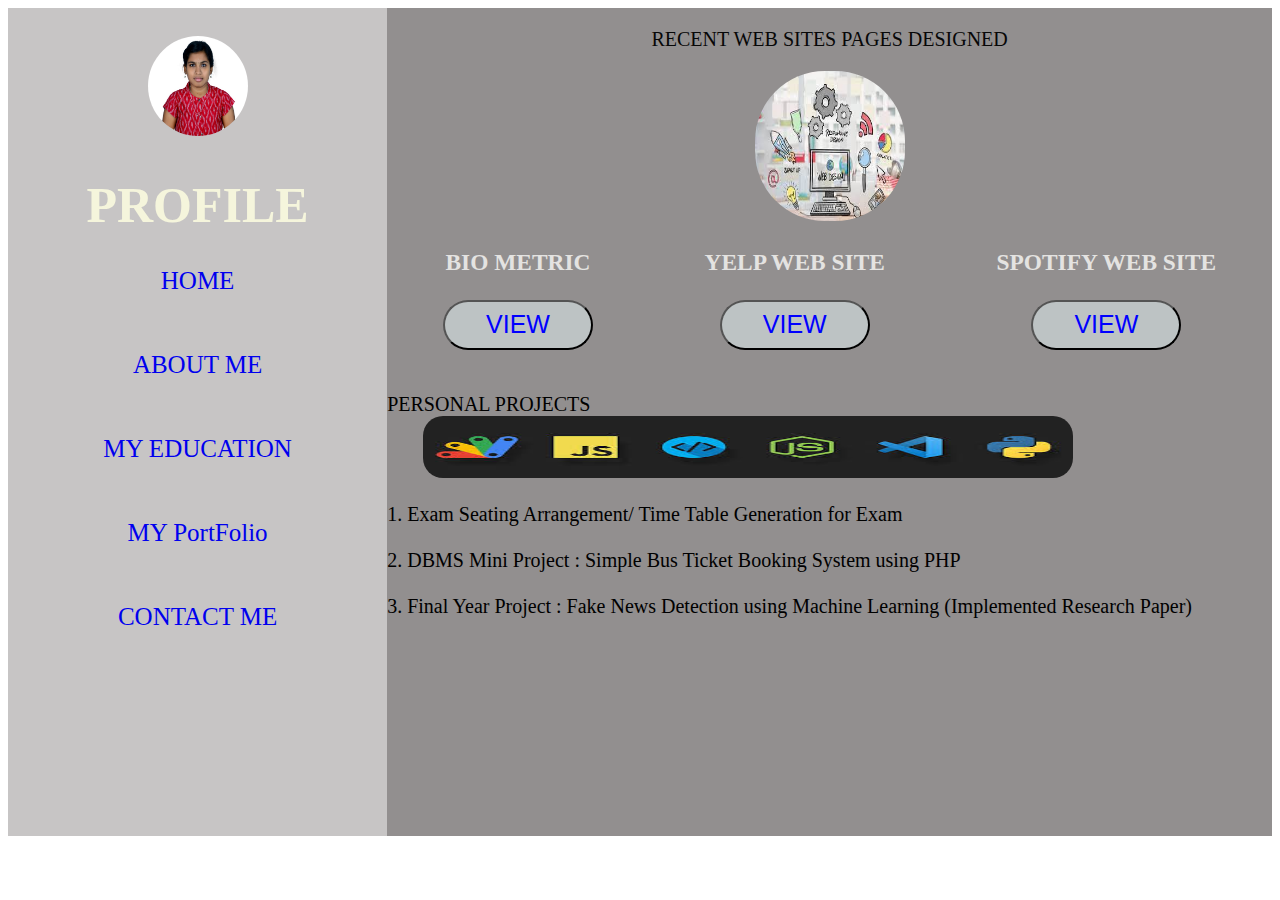
<file: project.html>
<!DOCTYPE html>
<html lang="en">
<head>
    <meta charset="UTF-8">
    <meta name="viewport" content="width=device-width, initial-scale=1.0">
    <title>About</title>
    <style>
        main
        {
            background-color:rgb(146, 143, 143);
            height:92vh;
            width: 100%;
            display: flex;
            color: beige;
            font-size: medium;
            text-align: center;
        } 
      .content
        {
            width: 30%;
            height: 100%;
            background-color: rgb(139, 134, 134);
            align-items: center;
            color: beige;
        }
        nav
        {
            width: 100%;
            height: 100%;
            background-color: rgb(199, 197, 197);
            text-align: center;
            color: beige;
            font-size: 25px;
            align-items: center;
            justify-content: space-around;
            list-style: none;
        }
       a{
         text-decoration: none;
        }
        .profile
        {
            width: 100px;
            height: 100px;
            border-radius: 50px;
        }
        .pro
        {
            color: transparent;
        }
        .pro:hover
        {
            color: rgb(177, 16, 16);
        }
        .portfolio
        {
            /* background-image: url(./aboutback.jpg); */
            width: 70%;
            height: 100%;
            text-align: center;
            font-size: 20px;
            color: rgb(7, 7, 7);
            font-family:Georgia, 'Times New Roman', Times, serif;
        }  
        .bottom{
            text-align: left;
            color: black;
        }
        .bottom:hover{
            color: blueviolet;
        }
        .logo{
            height: 150px;
            width: 150px;
            border-radius: 70px;
        } 
        .certificate{
            display: flex;
            justify-content: space-around;
            color: rgb(228, 227, 225);
        } 
        .cerview{
            width: 150px;
            height: 50px;
            border-radius: 25px;
            font-size: 25px;
            background-color: rgb(189, 195, 196);
            color: blue;
            font-family:'Lucida Sans', 'Lucida Sans Regular', 'Lucida Grande', 'Lucida Sans Unicode', Geneva, Verdana, sans-serif;
        }  
        .primg{
            width: 650px;
            height: 62px;
            align-content: center;
            margin-left: 4%;
            border-radius: 20px;
        }
    </style>
</head>
<body>
    <main>
        <div class="content">
            <nav> <br>
                 <img src="./20GACSD007-Vidya T.C.jpg" alt="" height="25%" width="25%" class="profile">
                 <p><h1> PROFILE</h1></p> 
                 <div class="pro">
                 <li > <a href="./home.html"> HOME</a></li> <br><br>
                 <li> <a href="./aboutme.html"> ABOUT ME</a></li> <br><br>
                 <li> <a href="./education.html"> MY EDUCATION</a></li> <br><br>
                 <li> <a href="./project.html"> MY PortFolio</a></li> <br><br>
                 <li> <a href="./contactme.html"> CONTACT ME</a></li>
                </div>
            </nav>
        </div>
        <div class="portfolio">
           <header class="top"> 
                <p> RECENT WEB SITES PAGES DESIGNED </p> 
                <img src="./download (1).jpg" alt="" class="logo">
                <div class="certificate">
                    <footer class="cer1">
                    <h3>  BIO METRIC</h3> 
                    <a href="./requirement09.html"> <input type="button" value="VIEW" class="cerview"></a>
                    </footer>
                    <footer class="cer1">
                    <h3> YELP WEB SITE</h3> 
                    <a href="./requirement14.html"> <input type="button" value="VIEW" class="cerview"></a>
                    </footer>
                    <footer class="cer1">
                    <h3>SPOTIFY WEB SITE</h3> 
                    <a href="./requirement15.html"> <input type="button" value="VIEW" class="cerview"></a>
                    </footer>
                </div>
            </header>  <br>
            <header class="bottom">
                <p> PERSONAL PROJECTS <img src="./images.jpg" alt="" class="primg"> </p>
                    1. Exam Seating Arrangement/ Time Table Generation for Exam <br><br>
                    2. DBMS Mini Project : Simple Bus Ticket Booking System using PHP <br><br>
                    3. Final Year Project : Fake News Detection using Machine Learning (Implemented Research Paper)
            </header>
        </div>
    </main>
</body>
</html>
</file>
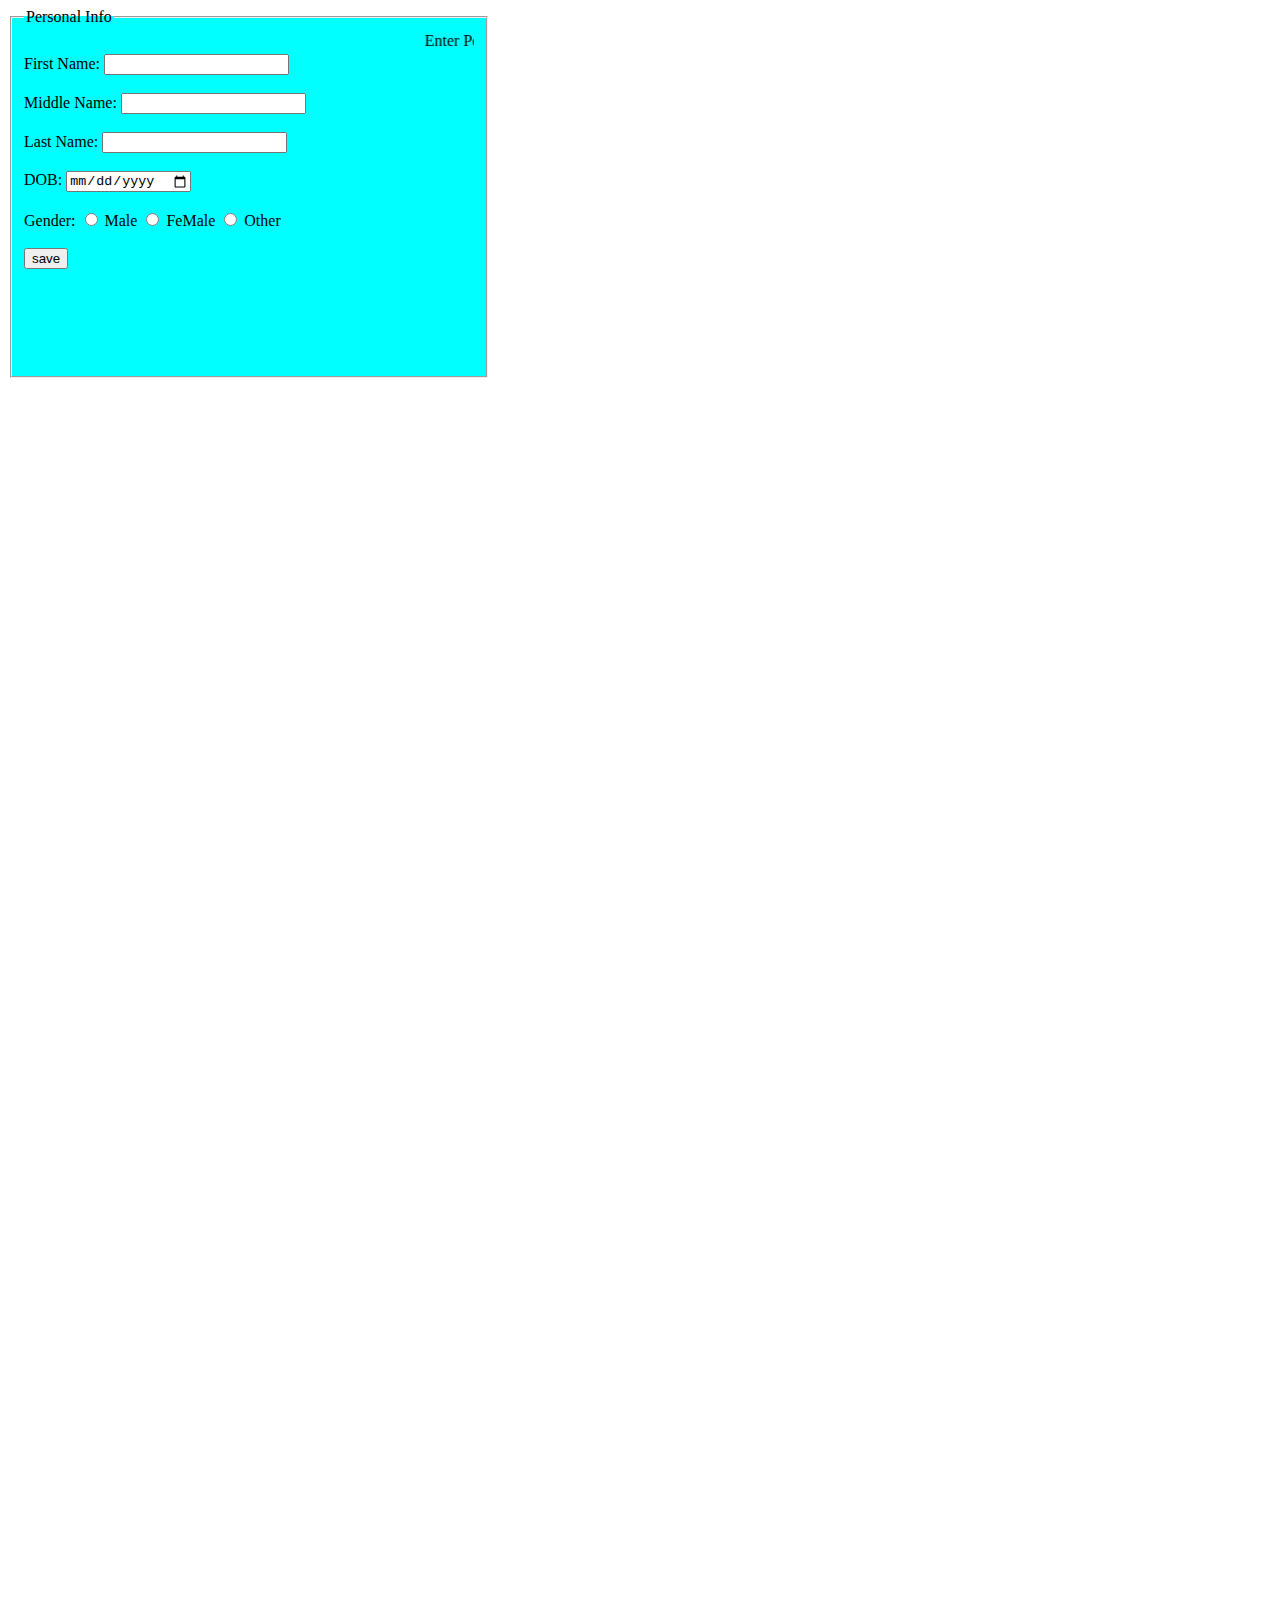
<file: script1.html>
<!DOCTYPE html>
<html lang="en">
<head>
    <meta charset="UTF-8">
    <meta name="viewport" content="width=device-width, initial-scale=1.0">
    <title>Requirement 18 and Field Sets Edit</title>
    <style>
        fieldset{
            background-color: aqua;
            width: 450px;
            height: 350px;
        }
    </style> 
    <script>
        function personal()
        {
              fieldSetone=document.getElementById('fieldone');
              fieldSet2=document.getElementById('fieldtwo');
              fieldSetone.style.opacity= "0";
            //   fieldSetone.style.height= "0";
              fieldSet2.style.opacity= "1";
        }
        function contact()
        {
              fieldSet2=document.getElementById('fieldtwo');
              fieldSet3=document.getElementById('fieldThree');
              fieldSet2.style.opacity= "0";
            //   fieldSet2.style.height= "0";
              fieldSet3.style.opacity= "1";
         
        }
        function edu()
        {
              fieldSet3=document.getElementById('fieldThree');
              fieldSet4=document.getElementById('fieldFour');
              fieldSet3.style.opacity="0";
            //   fieldSet3.style.height="0";
              fieldSet4.style.opacity= "1";
        }
        function experiance()
        {
              fieldSet4=document.getElementById('fieldFour');
              fieldSetone.style.opacity= "1";
              fieldSet4.style.opacity= "0";
            //   fieldSet4.style.height= "0";
        }
    </script>
</head>
<body>
    <main>
        <form action="">
            <fieldset id="fieldone">
                <legend > Personal Info</legend> <marquee behavior="" direction=""> Enter Personal Info </marquee>
                <label for=""> First Name:</label>
                <input type="text" id="fn" > <br><br>
                <label for=""> Middle Name:</label>
                <input type="text" id="mn"> <br><br>
                <label for=""> Last Name:</label>
                <input type="text" id="ln"> <br><br>
                <label for=""> DOB:</label>
                <input type="date" id="dat"> <br><br>
                <label for=""> Gender: </label>
                <input type="radio" name="Gender"> Male
                <input type="radio" name="Gender"> FeMale
                <input type="radio" name="Gender"> Other <br><br>
                <input type="button" value="save" onclick="personal()">
            </fieldset> <br><br>
           <fieldset id="fieldtwo" style="opacity: 0;">
            <legend> Contact Info</legend> <marquee behavior="" direction="right"> Enter Contact Details </marquee>
                <label for="">Phone Number:</label>
                <input type="text" id="pn"> <br><br>
                <label for="">Email:</label>
                <input type="text" id="email"> <br><br>
                <label for="">Address</label>
                <textarea name=""  cols="30" rows="10" id="add"></textarea> <br><br>
                <input type="button" value="save" onclick="contact()">
           </fieldset> <br><br>
           <fieldset id="fieldThree" style="opacity: 0;"> 
            <legend> Education Info</legend> <marquee behavior="" direction=""> Enter Education Details </marquee>
            <label for=""> Student Name:</label>
            <input type="text" id="sn"> <br><br>
            <label for=""> Course Name:</label>
            <select name="" id="cn">
                <option value=""></option>
                <option value="">B-Tech/BE</option>
                <option value="">BA</option>
                <option value="">BCA</option>
                <option value="">BCom</option>
                <option value=""> Diploma</option>
            </select><br><br>
            <label for=""> Department Name:</label> 
            <select name="" id="dn">
                <option value=""></option>
                <option value="">CSE</option>
                <option value="">ECE</option>
                <option value="">Mech</option>
                <option value="">Civil</option>
                <option value="">EEE</option>
            </select> <br><br>
            <label for=""> Passed Out:</label>
            <select name="" id="po">
                <option value=""></option>
                <option value="">2019</option>
                <option value="">2020</option>
                <option value="">2021</option>
                <option value="">2022</option>
                <option value="">2023</option>
            </select> <br><br>
            <label for=""> Marks Optained :</label>
            <select name="" >
                <option value="">Persent %</option>
                <option value="">CGPA</option>
                <input type="text" id="mo">
            </select> <br><br>
            <input type="button" value="save" onclick="edu()">
        </fieldset> <br><br>
        <fieldset id="fieldFour" style="opacity: 0;">
            <legend>Experiance</legend>
            <marquee behavior="" direction="right"> Have you Any Working Expirence </marquee>
            <label for=""> Candidate Name:</label>
            <input type="text" id="cdn"> <br><br>
            <label for=""> Years of Expirience:</label>
            <input type="text"> <br><br>
             <label for=""> Current Working : </label>
             <input type="radio" name="Current Working"> Yes
             <input type="radio" name="Current Working"> No <br><br>
            <label for=""> Current Company Name:</label>
            <input type="text" id="ccn"> <br><br>
            <label for=""> Pervious/Expirence Company Name:</label>
            <input type="text" id="pcn"> <br><br>
            <label for="">Expected Salary :</label>
            <input type="text" id="es"> <br><br>
            <label for="">Notice Period :</label>
            <input type="text" id="np"> <br><br>
            <input type="button" value="save" onclick="experiance()">
        </fieldset> <br><br>
        </form>
    </main>
</body>
</html>
</file>
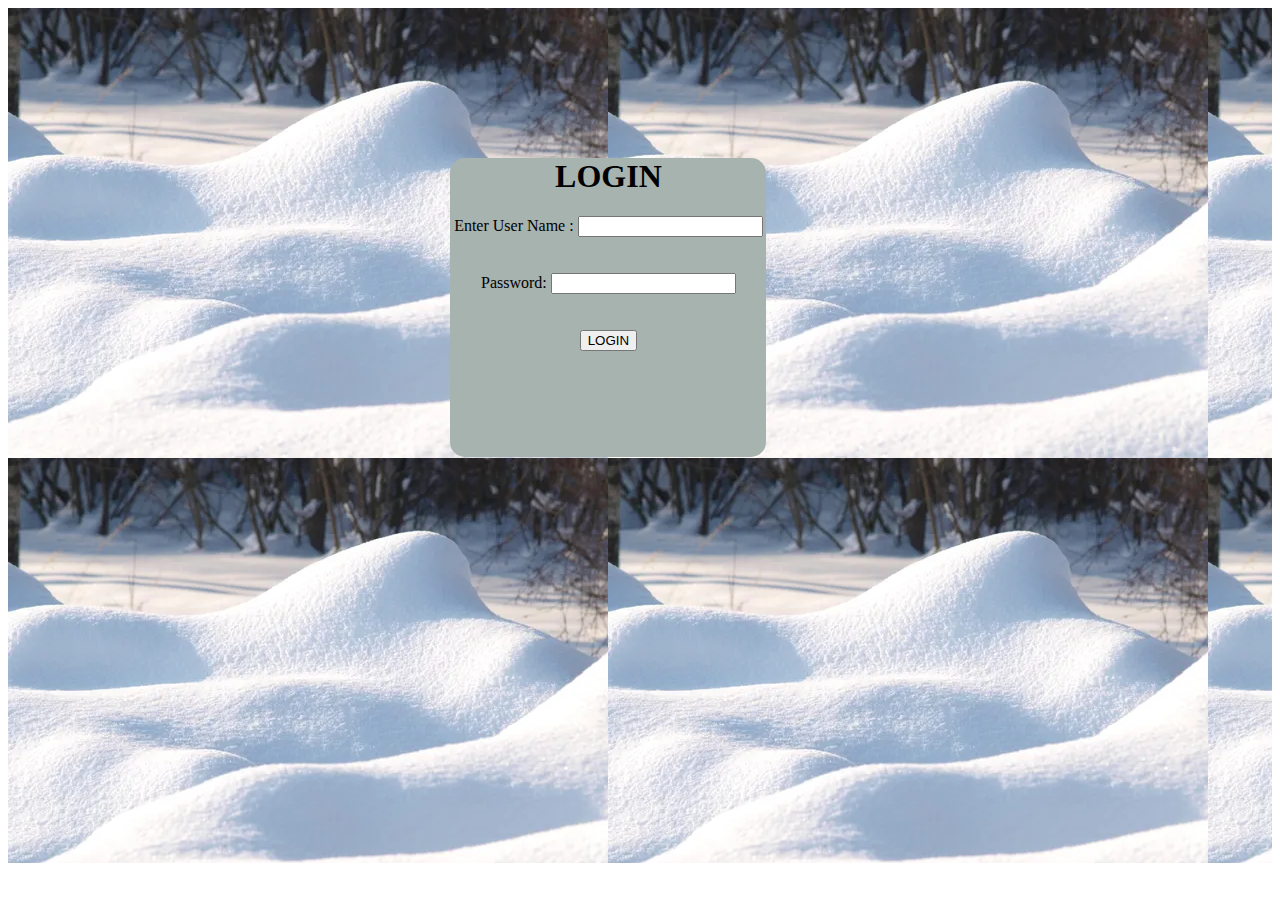
<file: site.html>
<!DOCTYPE html>
<html lang="en">
<head>
    <meta charset="UTF-8">
    <meta name="viewport" content="width=device-width, initial-scale=1.0">
    <title>MY WEBSITE</title>
    <style>
        main{
            height: 95vh;
            width: 100%;
            background-image: url(./snow.jpg);
            float: left;
        }
        form{
            height: 35%;
            width: 25%;
            background-color: rgb(167, 179, 175);
            text-align: center;
            border-radius: 15px;
            left: 35%;
            position: relative;
            top: 15%;
        
           /* margin-left:15%; */
        }
    </style>
</head>
<body>
    <main>
        <form action="">
            <h1>LOGIN</h1>
            <label for=""> Enter User Name :</label>
            <input type="text" required> <br><br> <br>
            <label for=""> Password:</label>
            <input type="text" required> <br><br> <br>
            <a href="./loginpass.html"> <input type="button" value="LOGIN"></a>
        </form>
    </main>
    
</body>
</html>
</file>
<file: portfolio.css>
*{
    margin: 0;
    padding: 0;
}
.home{
    /* background-color: cornflowerblue; */
    height:100vh;
    width: 100%;
    display: flex;
}
.content{
    width: 30%;
    height: 100%;
    background-color: bisque;
}

nav{
    width: 100%;
    height: 100%;
    background-color: black;
    text-align: center;
    color: beige;
    font-size: 25px;
    align-items: center;
    justify-content: space-around;
    list-style: none;
}
a{
    text-decoration: none;
}
.profile{
    width: 100px;
    height: 100px;
    border-radius: 50px;
}
li{
    color: transparent;
}
li:hover{
    color:palevioletred;
}
.probut{
    background-color: black;
    border: none;
}
.info{
    width: 70%;
    height: 100%;
    background-image: url(./nature.jpg);
    /* background-color: aquamarine; */
    text-align: center;
    font-size: 50px;
    color: blue;
    font-family: Cambria, Cochin, Georgia, Times, 'Times New Roman', serif;
}
.about{
    /* background-color: rgb(227, 240, 235); */
    width: 100%;
    height: 100vh;
    /* position: relative; */
    margin-top: 5%;
    /* align-items: center; */
    /* justify-content: space-between; */
}
.sone{
    top: 10%;
    text-align: center;
    /* position: relative; */
}
.stwo{
    /* display: flex; */
    justify-content:space-around;
    align-items: center;
    /* margin-top: 5%; */
}
.srow1{
    display: flex;
    align-items: center;
    justify-content: space-around;

}
.srow{
    display: flex;
    align-items: center;
    justify-content: space-around;
}
img{
    width: 250px;
    height: 250px;
    border-radius: 30px;
    cursor: pointer;
}
img:hover{
    scale: 1.2;
    /* border-radius: 5px; */
}
.education{
    /* background-color: rgb(227, 240, 235); */
    width: 100%;
    height: 100vh;
    position: relative;
    margin-top: 5%;
}
.eone{
    top: 10%;
    text-align: center;
    /* position: relative; */
}
.etwo{
    display: flex;
    justify-content:space-evenly;
    align-items: center;
    margin-top: 5%;
}
.img1{
    width: 300px;
    height: 300px;
    cursor: pointer;
}
.img1:hover{
    scale: 1.2;
    /* border-image: space; */
    /* width: 100px; */
    /* height: 100px; */
    /* border-radius: 50px; */
}
.port{
    /* background-color: rgb(227, 240, 235); */
    width: 100%;
    height: 100vh;
    position: relative;
    margin-top: 5%;
}
.pone{
    text-align: center;
    
}
.ptwo{
    /*  display: flex; */
    justify-content:space-around;
    align-items: center;
    margin-top: 5%;
}
.row1{
    display: flex;
    align-items: center;
    justify-content: space-around;

}
.row{
    display: flex;
    align-items: center;
    justify-content: space-around;
}
.img1{
    width: 250px;
    height: 250px;
    cursor: pointer;
}
</file>
